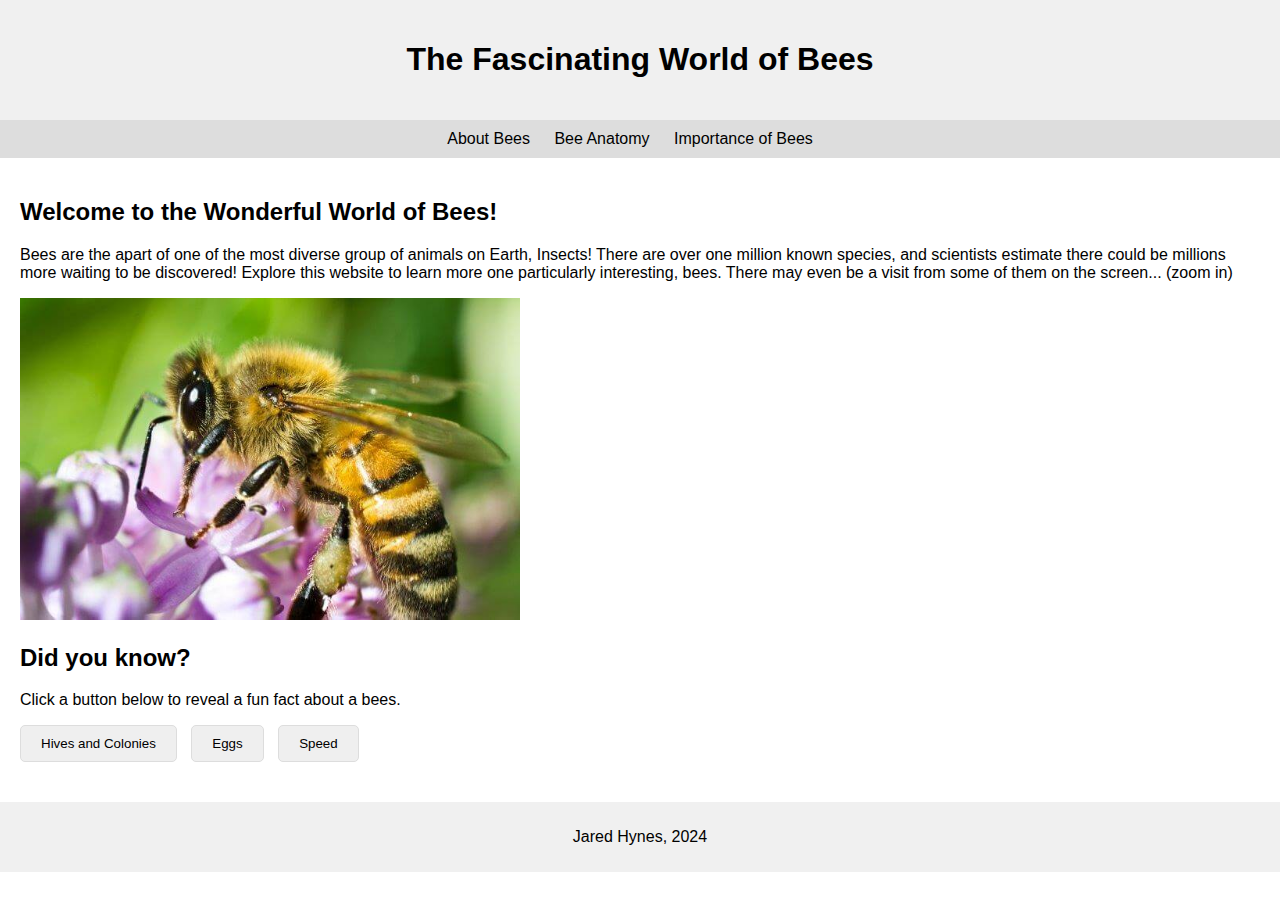
<file: index.html>
<!DOCTYPE html>
<html lang="en">
<head>
  <meta charset="UTF-8">
  <meta name="viewport" content="width=device-width, initial-scale=1.0">
  <title>The Fascinating World of Bees</title>
  <link rel="stylesheet" href="style.css">
</head>
<body>
  <header>
    <h1>The Fascinating World of Bees</h1>
  </header>

  <nav>
    <ul>
      <li><a href="Pages/about.html">About Bees</a></li>
      <li><a href="Pages/anatomy.html">Bee Anatomy</a></li>
      <li><a href="Pages/importance.html">Importance of Bees</a></li>
    </ul>
  </nav>

  <main>
    <section id="intro">
      <h2>Welcome to the Wonderful World of Bees!</h2>
      <p>Bees are the apart of one of the most diverse group of animals on Earth, Insects!
      There are over one million known species, and scientists estimate 
      there could be millions more waiting to be discovered! Explore this
      website to learn more one particularly interesting, bees. There may even be a visit 
      from some of them on the screen... (zoom in)</p>
      <img src="bee.jpg" alt="A close-up photo of a bee">
    </section>

    <section id="insect-types">
      <h2>Did you know?</h2>
      <p>Click a button below to 
        reveal a fun fact about a bees.</p>
      <button onclick="revealFact('fact1')">Hives and Colonies</button>
      <button onclick="revealFact('fact2')">Eggs</button>
      <button onclick="revealFact('fact3')">Speed</button>
      <p id="fact-text"></p>
    </section>
  </main>

  <footer>
    <p>Jared Hynes, 2024</p>
  </footer>
  <script type='text/javascript' src='bug-min.js'></script>
  <script type='text/javascript'>
    // default fruit fly bug:
    new BugController({
    });
  </script>

  <script src="script.js"></script>
</body>
</html>
</file>
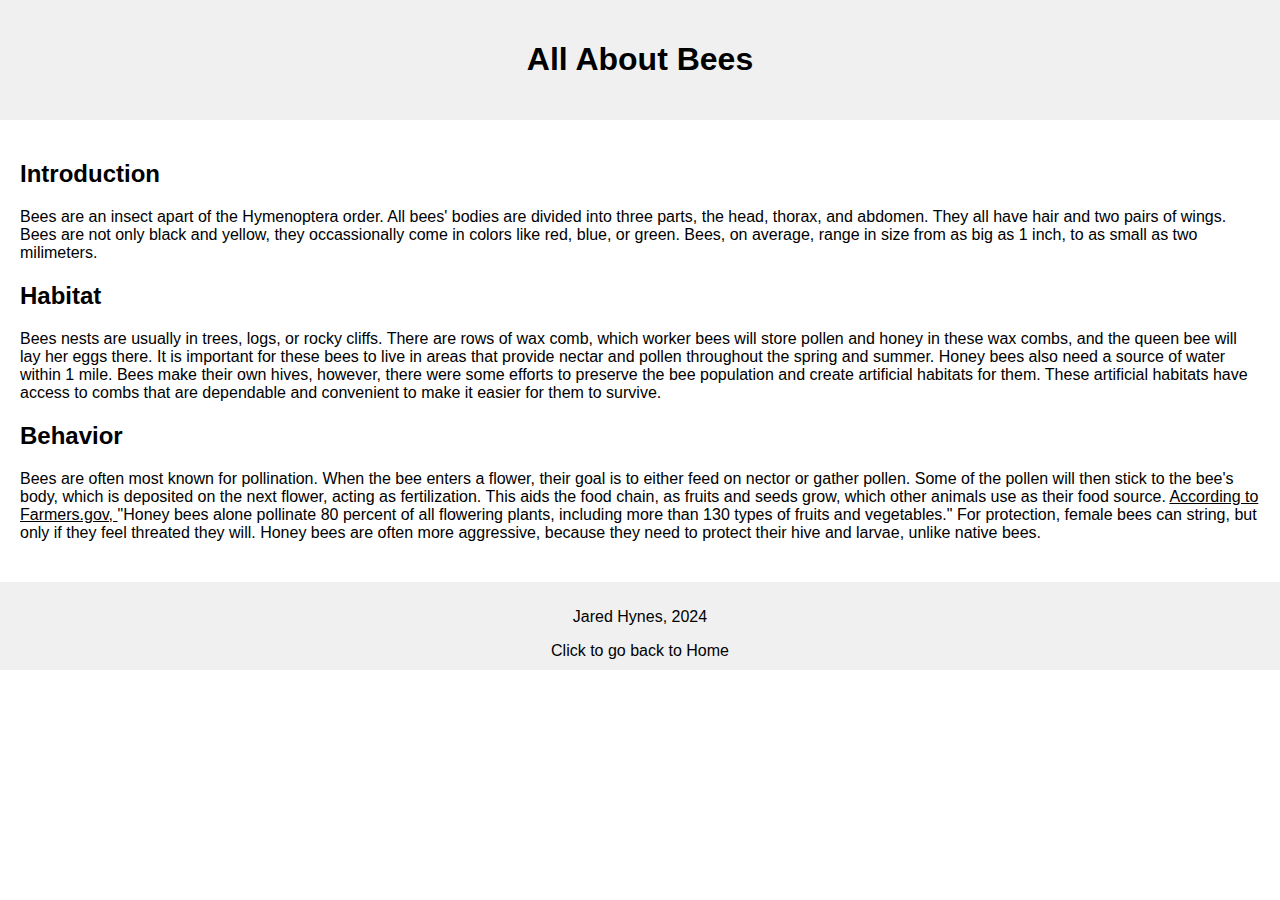
<file: Pages/about.html>
<!DOCTYPE html>
<html>
<head>
    <title>About Bees</title>
    <link rel="stylesheet" href="../style.css">
</head>
<body>
    <header>
        <h1>All About Bees</h1>
    </header>

    <main>
        <section>
            <h2>Introduction</h2>
            <p>Bees are an insect apart of the Hymenoptera order. All bees' bodies are divided into three parts, the head, thorax, and abdomen. They all have hair and two pairs of wings. Bees are not only black and yellow, they occassionally come in colors like red, blue, or green. Bees, on average, range in size from as big as 1 inch, to as small as two milimeters.</p>
        </section>

        <section>
            <h2>Habitat</h2>
            <p>Bees nests are usually in trees, logs, or rocky cliffs. There are rows of wax comb, which worker bees will store pollen and honey in these wax combs, and the queen bee will lay her eggs there. It is important for these bees to live in areas that provide nectar and pollen throughout the spring and summer. Honey bees also need a source of water within 1 mile. Bees make their own hives, however, there were some efforts to preserve the bee population and create artificial habitats for them. These artificial habitats have access to combs that are dependable and convenient to make it easier for them to survive.</p>
        </section>

        <section>
            <h2>Behavior</h2>
            <p>Bees are often most known for pollination. When the bee enters a flower, their goal is to either feed on nector or gather pollen. Some of the pollen will then stick to the bee's body, which is deposited on the next flower, acting as fertilization. This aids the food chain, as fruits and seeds grow, which other animals use as their food source. <a href="https://www.farmers.gov/blog/value-birds-and-bees#:~:text=Honey%20bees%20alone%20pollinate%2080,of%20many%20other%20pollinator%20species."><u>According to Farmers.gov, </u></a> "Honey bees alone pollinate 80 percent of all flowering plants, including more than 130 types of fruits and vegetables." For protection, female bees can string, but only if they feel threated they will. Honey bees are often more aggressive, because they need to protect their hive and larvae, unlike native bees.</p>
        </section>

    </main>

    <footer>
        <p>Jared Hynes, 2024</p>
        <a href="../index.html">Click to go back to Home</a>
    </footer>
</body>
</html>
</file>
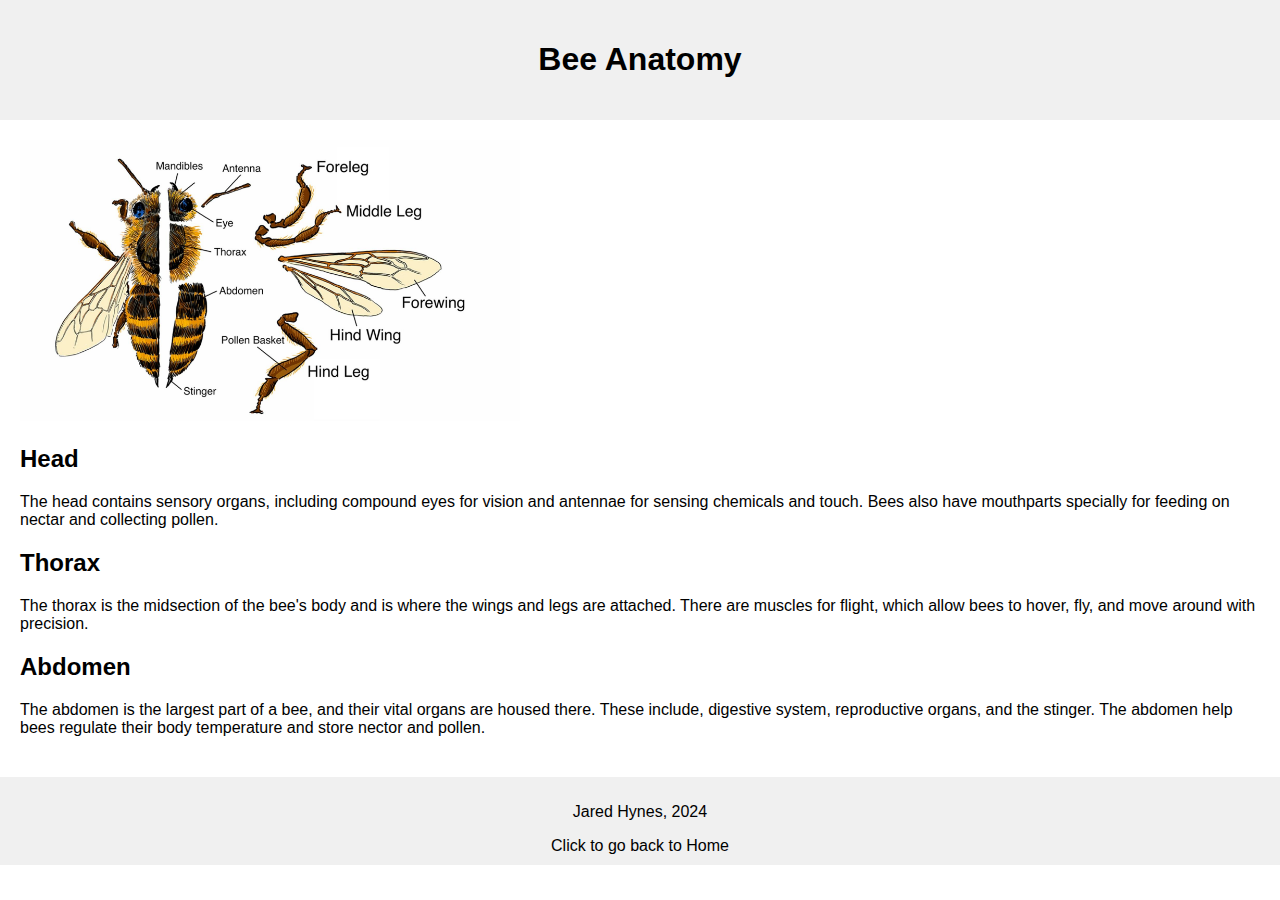
<file: Pages/anatomy.html>
<!DOCTYPE html>
<html lang="en">
<head>
    <meta charset="UTF-8">
    <meta name="viewport" content="width=device-width, initial-scale=1.0">
    <title>Insect Anatomy</title>
    <link rel="stylesheet" href="../style.css">
</head>
<body>
    <header>
        <h1>Bee Anatomy</h1>
    </header>

    <main>
        <img src="../beeAnatomy.jpg" alt="A close-up photo of a bee's anatomy">

        <section>

            <h2>Head</h2>
            <p>The head contains sensory organs, including compound eyes for vision and antennae for sensing chemicals and touch. Bees also have mouthparts specially for feeding on nectar and collecting pollen.</p>
        </section>

        <section>
            <h2>Thorax</h2>
            <p>The thorax is the midsection of the bee's body and is where the wings and legs are attached. There are muscles for flight, which allow bees to hover, fly, and move around with precision.</p>
        </section>

        <section>
            <h2>Abdomen</h2>
            <p>The abdomen is the largest part of a bee, and their vital organs are housed there. These include, digestive system, reproductive organs, and the stinger. The abdomen help bees regulate their body temperature and store nector and pollen.</p>
        </section>
    </main>

    <footer>
        <p>Jared Hynes, 2024</p>
        <a href="../index.html">Click to go back to Home</a>
    </footer>
</body>
</html>
</file>
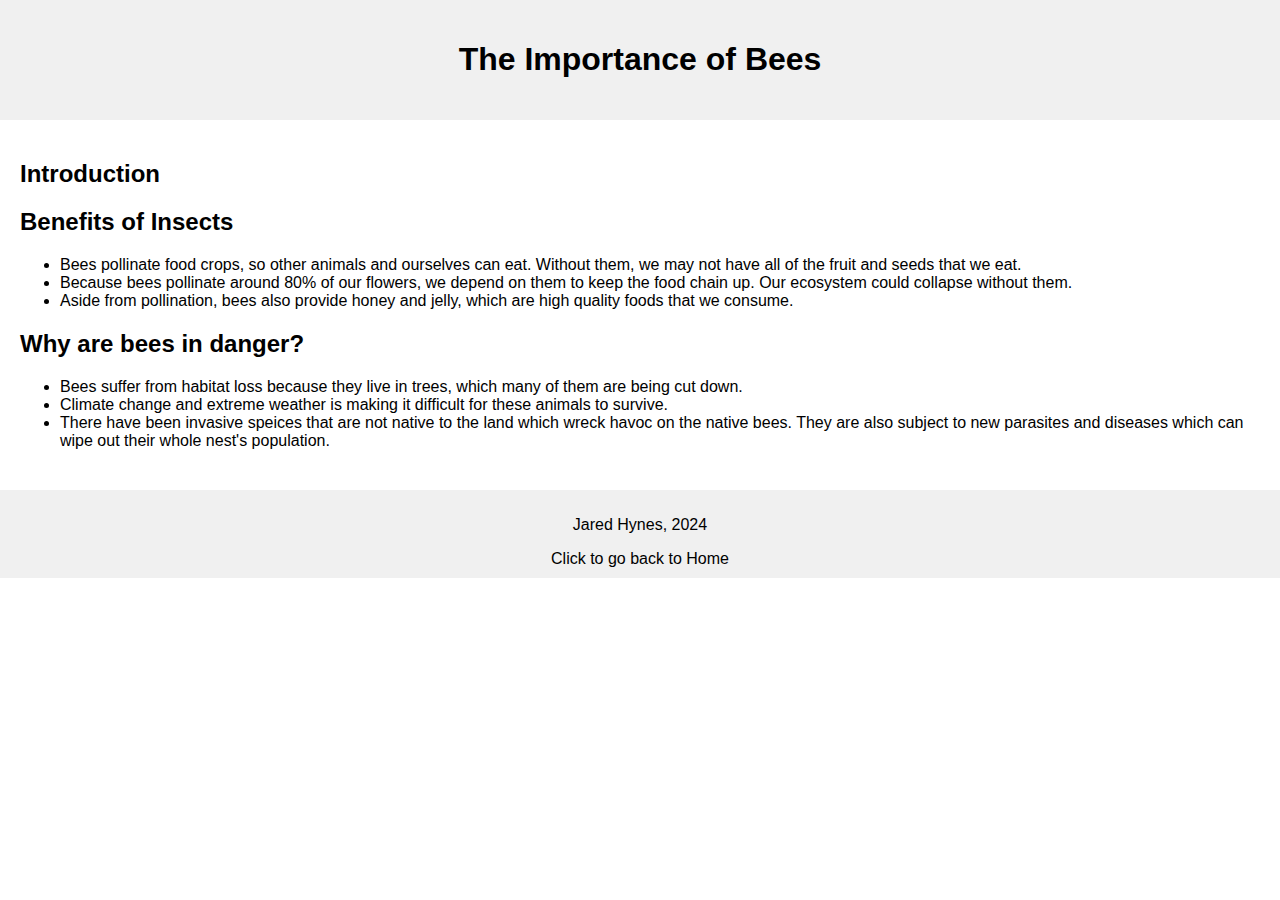
<file: Pages/importance.html>
<!DOCTYPE html>
<html>
<head>
    <title>The Importance of Bees</title>
    <link rel="stylesheet" href="../style.css">
</head>
<body>
    <header>
        <h1>The Importance of Bees</h1>
    </header>

    <main>
        <section>
            <h2>Introduction</h2>
        </section>

        <section>
            <h2>Benefits of Insects</h2>
            <ul>
                <li>Bees pollinate food crops, so other animals and ourselves can eat. Without them, we may not have all of the fruit and seeds that we eat.</li>
                <li>Because bees pollinate around 80% of our flowers, we depend on them to keep the food chain up. Our ecosystem could collapse without them.</li>
                <li>Aside from pollination, bees also provide honey and jelly, which are high quality foods that we consume.</li>
            </ul>
        </section>

        <section>
            <h2>Why are bees in danger?</h2>
            <ul>
                <li>Bees suffer from habitat loss because they live in trees, which many of them are being cut down. </li>
                <li>Climate change and extreme weather is making it difficult for these animals to survive. </li>
                <li>There have been invasive speices that are not native to the land which wreck havoc on the native bees. They are also subject to new parasites and diseases which can wipe out their whole nest's population.</li>
            </ul>
        </section>

    </main>

    <footer>
        <p>Jared Hynes, 2024</p>
        <a href="../index.html">Click to go back to Home</a>
    </footer>
</body>
</html>
</file>
<file: style.css>
body {
    font-family: Arial, sans-serif;
    margin: 0;
    padding: 0;
  }
  
  header {
    background-color: #f0f0f0;
    padding: 20px;
    text-align: center;
  }
  
  h1 {
    font-size: 2em;
  }
  
  nav {
    background-color: #ddd;
    padding: 10px;
    display: flex;
    justify-content: space-around;
  }
  
  nav ul {
    list-style: none;
    margin: 0;
    padding: 0;
  }
  
  nav li {
    display: inline-block;
    margin-right: 20px;
  }
  
  a {
    text-decoration: none;
    color: black;
  }
  
  main {
    padding: 20px;
  }
  
  section {
    margin-bottom: 20px;
  }
  
  img {
    width: 100%;
    max-width: 500px;
  }
  
  #insect-types button {
    margin-right: 10px;
    padding: 10px 20px;
    border: 1px solid #ddd;
    border-radius: 5px;
    cursor: pointer;
  }
  
  footer {
    background-color: #f0f0f0;
    text-align: center;
    padding: 10px;
  }
</file>
